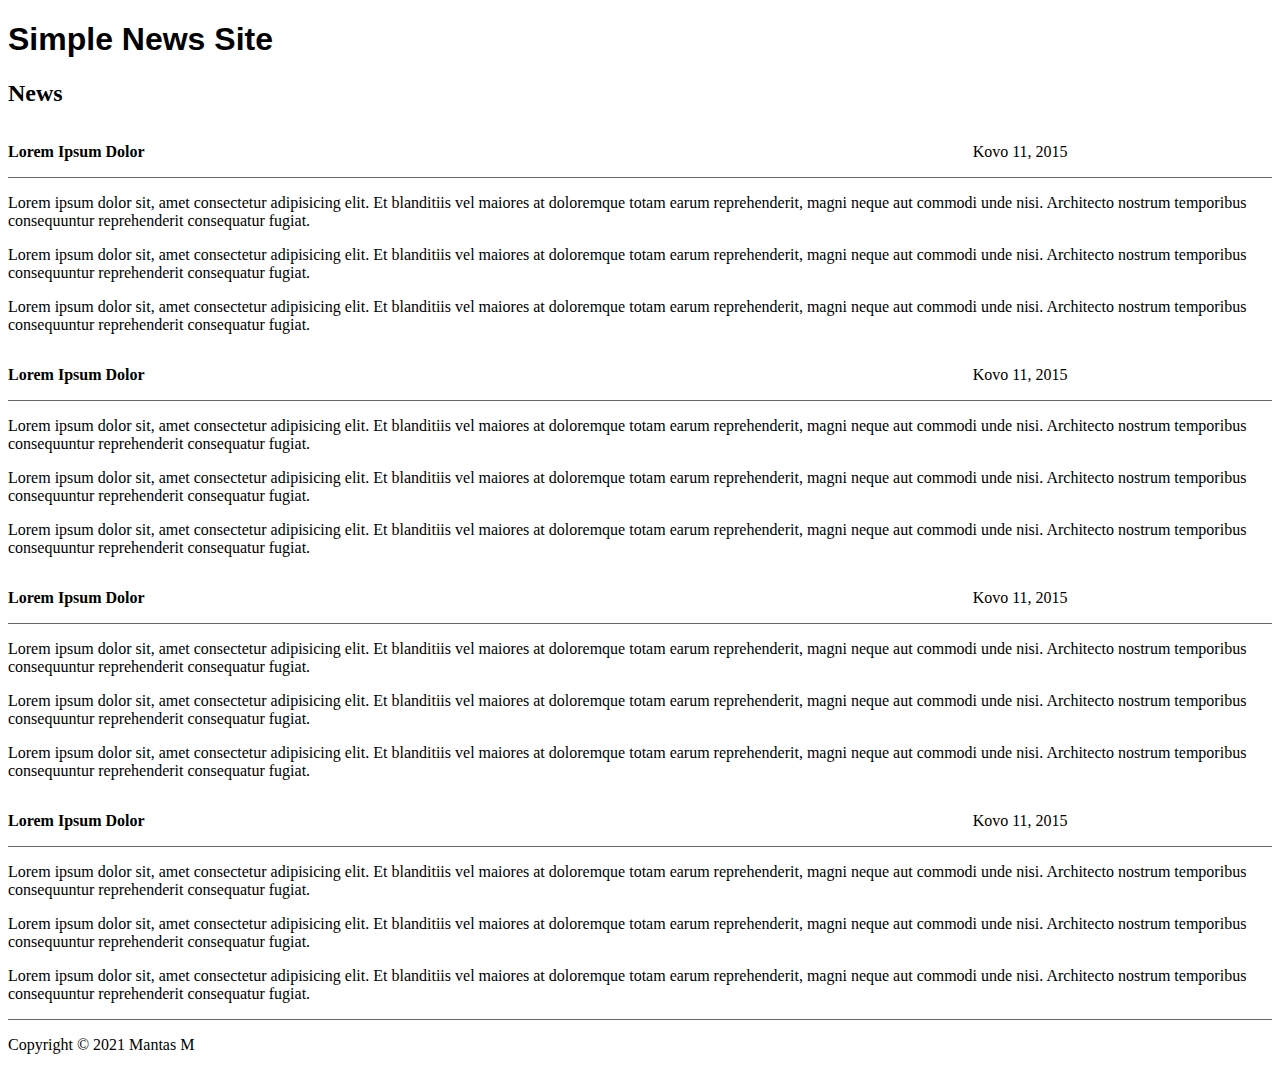
<file: index.html>
<!DOCTYPE html>
<html lang="en">

<head>
    <meta charset="UTF-8">
    <meta http-equiv="X-UA-Compatible" content="IE=edge">
    <meta name="viewport" content="width=device-width, initial-scale=1.0">
    <link rel="stylesheet" href="style.css">
    <title>Pavadinimas</title>
</head>

<body>
    <div class="header">
        <h1>Simple News Site</h1>
    </div>

    <div class="main">
        <h2>News</h2>
    </div>

    <div class="box">
        <p class="left">Lorem ipsum dolor</p>
        <p class="right">kovo 11, 2015</p>
    </div>

    <p>Lorem ipsum dolor sit, amet consectetur adipisicing elit. Et blanditiis vel maiores at doloremque totam earum
        reprehenderit, magni neque aut commodi unde nisi. Architecto nostrum temporibus consequuntur reprehenderit
        consequatur fugiat.</p>
    <p>Lorem ipsum dolor sit, amet consectetur adipisicing elit. Et blanditiis vel maiores at doloremque totam earum
        reprehenderit, magni neque aut commodi unde nisi. Architecto nostrum temporibus consequuntur reprehenderit
        consequatur fugiat.</p>
    <p>Lorem ipsum dolor sit, amet consectetur adipisicing elit. Et blanditiis vel maiores at doloremque totam earum
        reprehenderit, magni neque aut commodi unde nisi. Architecto nostrum temporibus consequuntur reprehenderit
        consequatur fugiat.</p>

    <div class="box">
        <p class="left">Lorem ipsum dolor</p>
        <p class="right">kovo 11, 2015</p>
    </div>
    <p>Lorem ipsum dolor sit, amet consectetur adipisicing elit. Et blanditiis vel maiores at doloremque totam earum
        reprehenderit, magni neque aut commodi unde nisi. Architecto nostrum temporibus consequuntur reprehenderit
        consequatur fugiat.</p>
    <p>Lorem ipsum dolor sit, amet consectetur adipisicing elit. Et blanditiis vel maiores at doloremque totam earum
        reprehenderit, magni neque aut commodi unde nisi. Architecto nostrum temporibus consequuntur reprehenderit
        consequatur fugiat.</p>
    <p>Lorem ipsum dolor sit, amet consectetur adipisicing elit. Et blanditiis vel maiores at doloremque totam earum
        reprehenderit, magni neque aut commodi unde nisi. Architecto nostrum temporibus consequuntur reprehenderit
        consequatur fugiat.</p>

    <div class="box">
        <p class="left">Lorem ipsum dolor</p>
        <p class="right">kovo 11, 2015</p>
    </div>
    <p>Lorem ipsum dolor sit, amet consectetur adipisicing elit. Et blanditiis vel maiores at doloremque totam earum
        reprehenderit, magni neque aut commodi unde nisi. Architecto nostrum temporibus consequuntur reprehenderit
        consequatur fugiat.</p>
    <p>Lorem ipsum dolor sit, amet consectetur adipisicing elit. Et blanditiis vel maiores at doloremque totam earum
        reprehenderit, magni neque aut commodi unde nisi. Architecto nostrum temporibus consequuntur reprehenderit
        consequatur fugiat.</p>
    <p>Lorem ipsum dolor sit, amet consectetur adipisicing elit. Et blanditiis vel maiores at doloremque totam earum
        reprehenderit, magni neque aut commodi unde nisi. Architecto nostrum temporibus consequuntur reprehenderit
        consequatur fugiat.</p>

    <div class="box">
        <p class="left">Lorem ipsum dolor</p>
        <p class="right">kovo 11, 2015</p>
    </div>
    <p>Lorem ipsum dolor sit, amet consectetur adipisicing elit. Et blanditiis vel maiores at doloremque totam earum
        reprehenderit, magni neque aut commodi unde nisi. Architecto nostrum temporibus consequuntur reprehenderit
        consequatur fugiat.</p>
    <p>Lorem ipsum dolor sit, amet consectetur adipisicing elit. Et blanditiis vel maiores at doloremque totam earum
        reprehenderit, magni neque aut commodi unde nisi. Architecto nostrum temporibus consequuntur reprehenderit
        consequatur fugiat.</p>
    <p>Lorem ipsum dolor sit, amet consectetur adipisicing elit. Et blanditiis vel maiores at doloremque totam earum
        reprehenderit, magni neque aut commodi unde nisi. Architecto nostrum temporibus consequuntur reprehenderit
        consequatur fugiat.</p>

    <div class="footer">
        <p>Copyright &copy; 2021 Mantas M</p>
    </div>




</body>

</html>
</file>
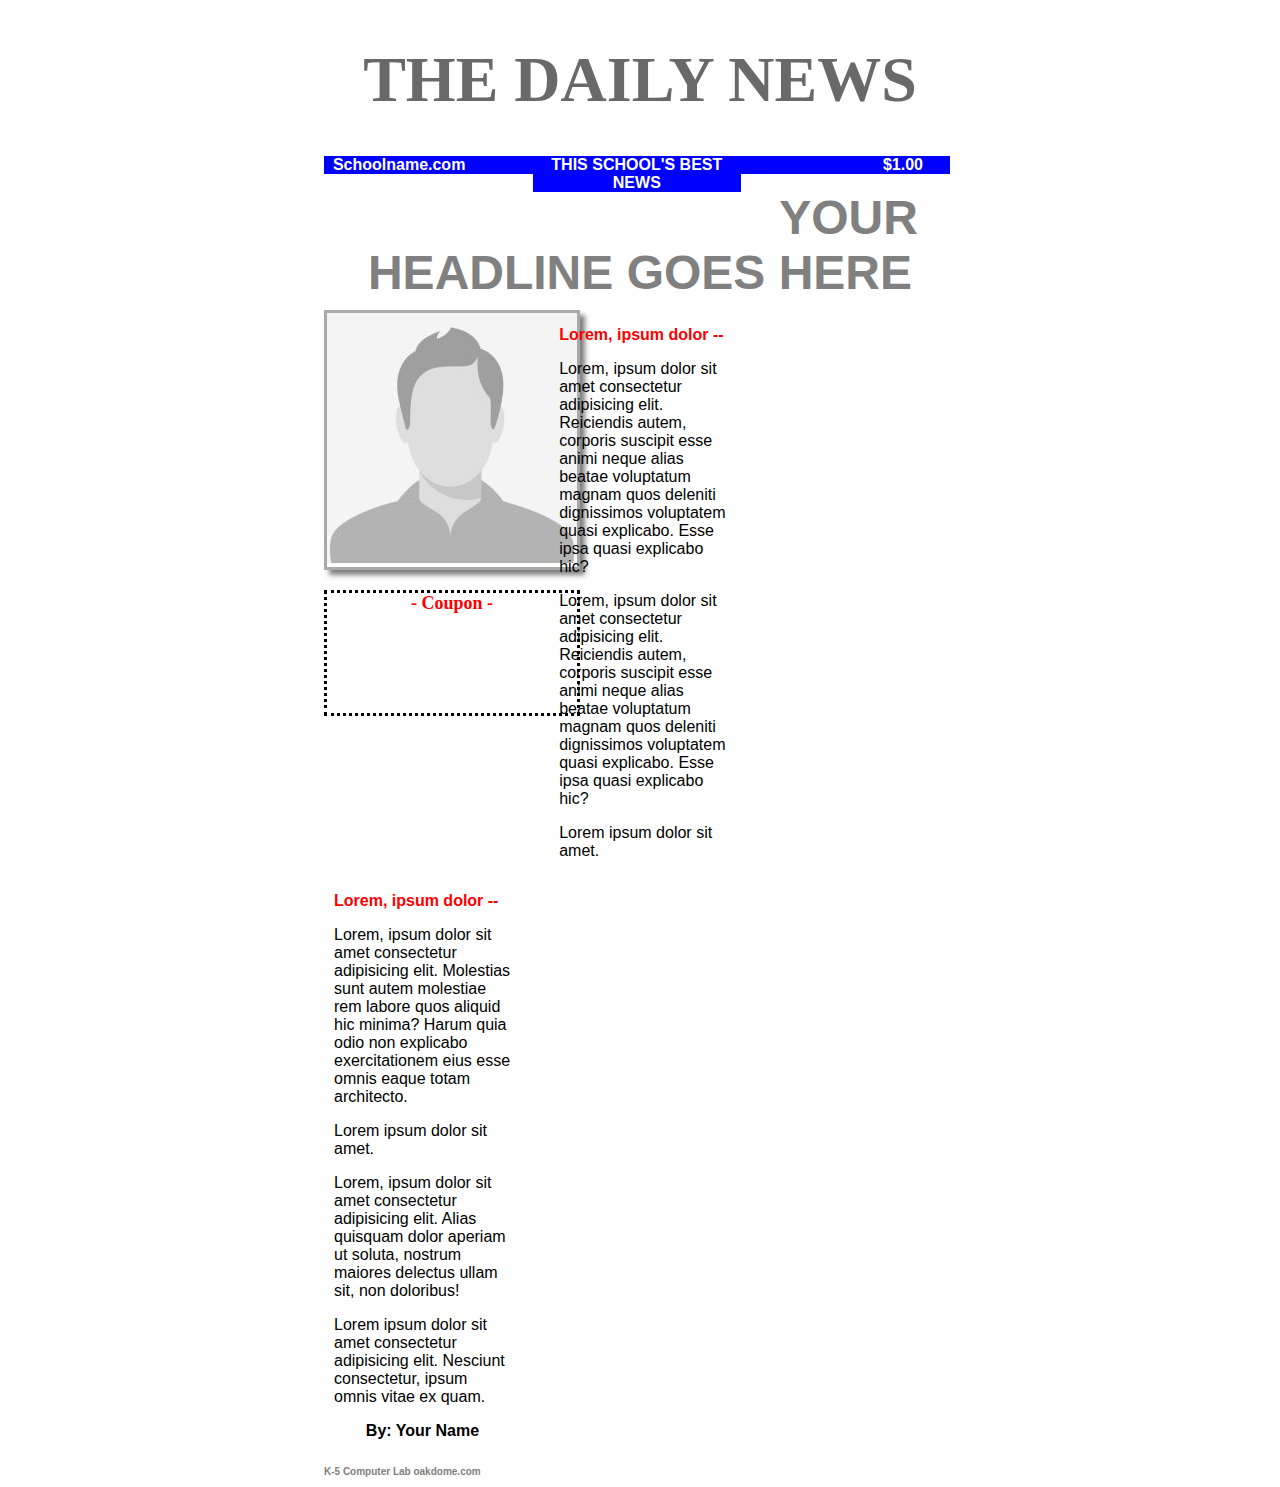
<file: index2.html>
<!DOCTYPE html>
<html lang="en">

<head>
    <meta charset="UTF-8">
    <meta http-equiv="X-UA-Compatible" content="IE=edge">
    <meta name="viewport" content="width=device-width, initial-scale=1.0">
    <link rel="stylesheet" href="style2.css">
    <title>the daily news</title>
</head>

<body>
    <div class="father">
        <div class="head">
            <h1>the daily news</h1>
        </div>

        <div class="blue">
            <p class="blue1">&nbsp; Schoolname.com</p>
            <p class="blue2">this school's best news</p>
            <p class="blue3">$1.00 &nbsp; &nbsp; &nbsp;</p>
        </div>

        <div class="headline">
            <h2>your headline goes here</h2>
        </div>
        <div></div>

        <div class="container">
            <div class="box2">
                <div class="image">
                    <img src="/male-profile.jpg" alt="male profile">
                </div>
                <div class="coupon">- Coupon -</div>
            </div>
            <div class="box">
                <p class="red">Lorem, ipsum dolor --</p>
                <p>Lorem, ipsum dolor sit amet consectetur adipisicing elit. Reiciendis autem, corporis suscipit esse
                    animi neque alias beatae voluptatum magnam quos deleniti dignissimos voluptatem quasi explicabo.
                    Esse ipsa quasi explicabo hic?</p>
                <p>Lorem, ipsum dolor sit amet consectetur adipisicing elit. Reiciendis autem, corporis suscipit esse
                    animi neque alias beatae voluptatum magnam quos deleniti dignissimos voluptatem quasi explicabo.
                    Esse ipsa quasi explicabo hic?</p>
                <p>Lorem ipsum dolor sit amet.</p>
            </div>
            <div class="box">
                <p class="red">Lorem, ipsum dolor --</p>
                <p>Lorem, ipsum dolor sit amet consectetur adipisicing elit. Molestias sunt autem molestiae rem labore
                    quos aliquid hic minima? Harum quia odio non explicabo exercitationem eius esse omnis eaque totam
                    architecto.</p>
                <p>Lorem ipsum dolor sit amet.</p>
                <p>Lorem, ipsum dolor sit amet consectetur adipisicing elit. Alias quisquam dolor aperiam ut soluta,
                    nostrum maiores delectus
                    ullam sit, non doloribus!</p>
                <p>Lorem ipsum dolor sit amet consectetur adipisicing elit. Nesciunt consectetur, ipsum omnis vitae ex
                    quam.</p>
                <p class="name">By: Your Name</p>
            </div>
        </div>
        <div class="footer">
            <p>K-5 Computer Lab oakdome.com</p>
        </div>
    </div>
</body>

</html>
</file>
<file: style.css>
.box {
    border-bottom: 1px solid #686666
}

h1 {
font-family: Verdana, Geneva, Tahoma, sans-serif;
}

.main {
    width: 95%;
}

.box p {
    display: inline-block;
}

.left {
    width: 76%;
    font-weight: bold;
}

.footer {
    border-top: 1px solid #686666
    
}

h1,
h2,
.left,
.right {
text-transform: capitalize;
}

.left {
    font-weight: bold;
}

a {
text-decoration: orangered;
}
</file>
<file: style2.css>
.father {
    width: 50%;
    margin: auto;
    /* height: 90%; */
}

.head {
    font-family: 'Times New Roman', Times, serif;
    font-size: xx-large;
    color: dimgrey;
    text-transform: uppercase;
    font-weight: bold;
    text-align: center;
    margin-bottom: -20px;
}

.blue {
    background-color: blue;
    
}

.blue p {
    display: inline-block;
    background-color: inherit;
    width: 33%;
    color: white;
    font-family: Verdana, Geneva, Tahoma, sans-serif;
    font-weight: bold;
    font-size: medium;
    vertical-align: middle;
    /* margin: 0; */
    float: left;
}

.blue1 {
    text-align: left;
}

.blue2 {
    text-align: center;
    text-transform: uppercase;
}

.blue3 {
    text-align: right;
}

.headline {
    font-family: Verdana, Geneva, Tahoma, sans-serif;
    font-size: xx-large;
    color: grey;
    text-transform: uppercase;
    text-align: center;
    margin-top: -30px;
    margin-bottom: -30px;
}

.container {
    display: inline;
}

.box2 {
    display: inline-block;
    width: 35%;
    max-height: 500px;
    /* background-color: aqua; */
    vertical-align: top;
}

.image {
    display: block;
    margin-left: auto;
    margin-right: auto;
    width: 250px;
    border-style: solid;
    color: darkgrey;
    box-shadow: 5px 5px 5px grey;
}

.coupon {
    display: block;
    border: dotted black;
    text-align: center;
    font-size: large;
    font-weight: bold;
    color: red;
    width: 250px;
    height: 120px;
    margin-top: 20px;
    margin-left: auto;
    margin-right: auto;

}

.box {
    display: inline-block;
    width: 28%;
    /* background-color: grey; */
    font-family: 'Trebuchet MS', 'Lucida Sans Unicode', 'Lucida Grande', 'Lucida Sans', Arial, sans-serif;
    vertical-align: top;
    margin-left: 10px;
    /* text-align: justify; */
    padding-right: 20px;
}

.red {
    text-align: start;
    font-weight: bold;
    color: red;
}

.name {
    text-align: center;
    font-weight: bold;
}

.footer {
    text-align: left;
    font-size: x-small;
    font-family: Arial, Helvetica, sans-serif;
    font-weight: bold;
    color: grey;
}
</file>
